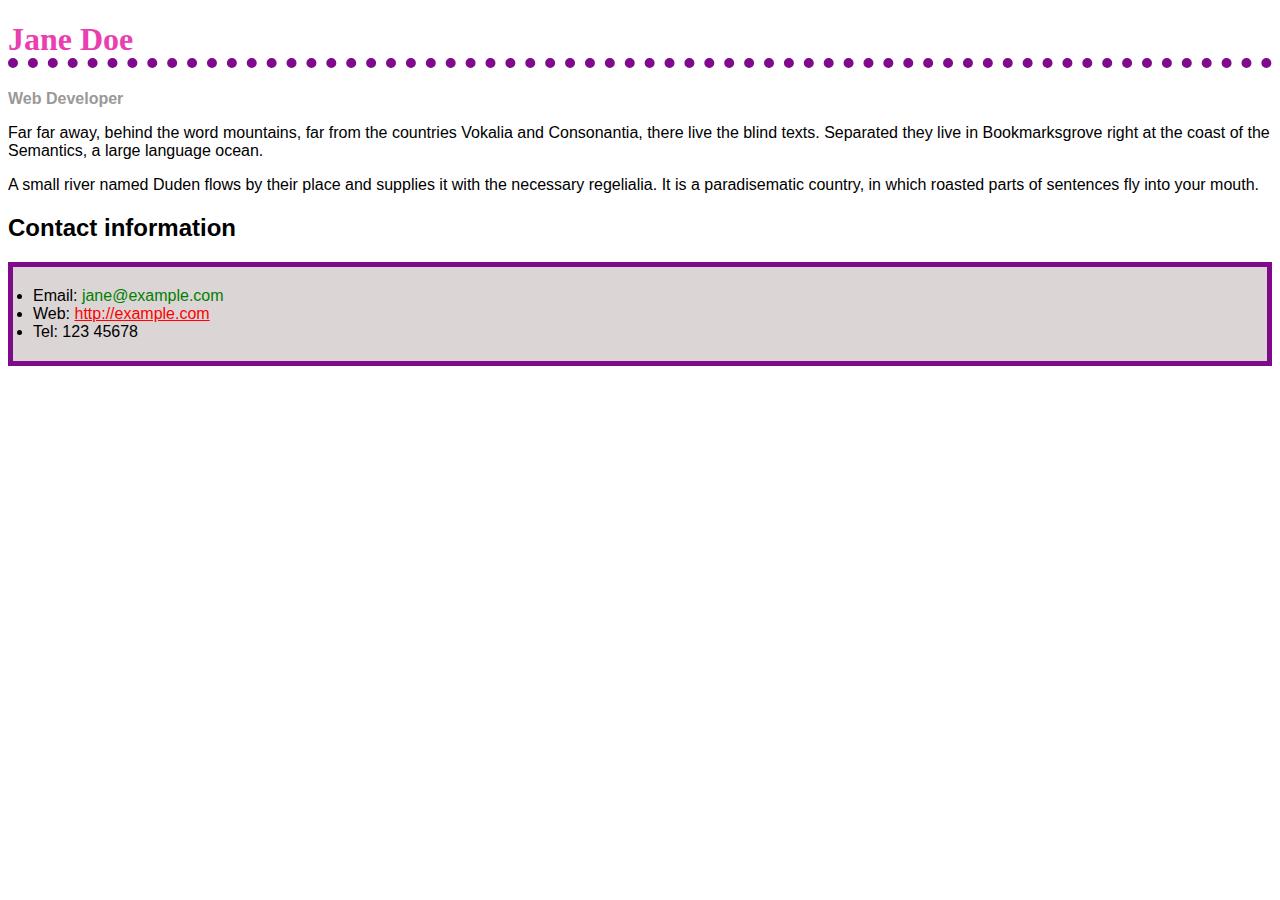
<file: Biography page/index.html>
<!DOCTYPE html>
<html lang="en">
<head>
    <meta charset="UTF-8">
    <meta name="viewport" content="width=device-width, initial-scale=1.0">
    <title>Styling a Biography Page</title>
    <style>
        body{
            font-family: Arial, Helvetica, sans-serif;
        }
        h1{
            color: #eb3fb1;
            font-size: 2em;
            font-family: Georgia, 'Times New Roman', Times, serif;
            border-bottom: 10px dotted #7f0a8c;
        }
        .job-title{
            font-weight: bold;
            color: #999999;
        }
        ul{
            background-color: #dcd5d5;
            padding: 20px;
            border: #7f0a8c solid 5px;
            }
        .email a{
            text-decoration: none;
            color: green;
        }
        .web a{
            color: red;
        }
    </style>
</head>
<body>
    <h1>Jane Doe</h1>
    
<div class="job-title">Web Developer</div>
<p>Far far away, behind the word mountains, far from the countries Vokalia and Consonantia, there live the blind texts. Separated they live in Bookmarksgrove right at the coast of the Semantics, a large language ocean.</p>

<p>A small river named Duden flows by their place and supplies it with the necessary regelialia. It is a paradisematic country, in which roasted parts of sentences fly into your mouth. </p>

<h2>Contact information</h2>
<ul>
  <li class="email">Email: <a href="mailto:jane@example.com">jane@example.com</a></li>
  <li class="web">Web: <a href="http://example.com">http://example.com</a></li>
  <li>Tel: 123 45678</li>
</ul>
</body>
</html>
</file>
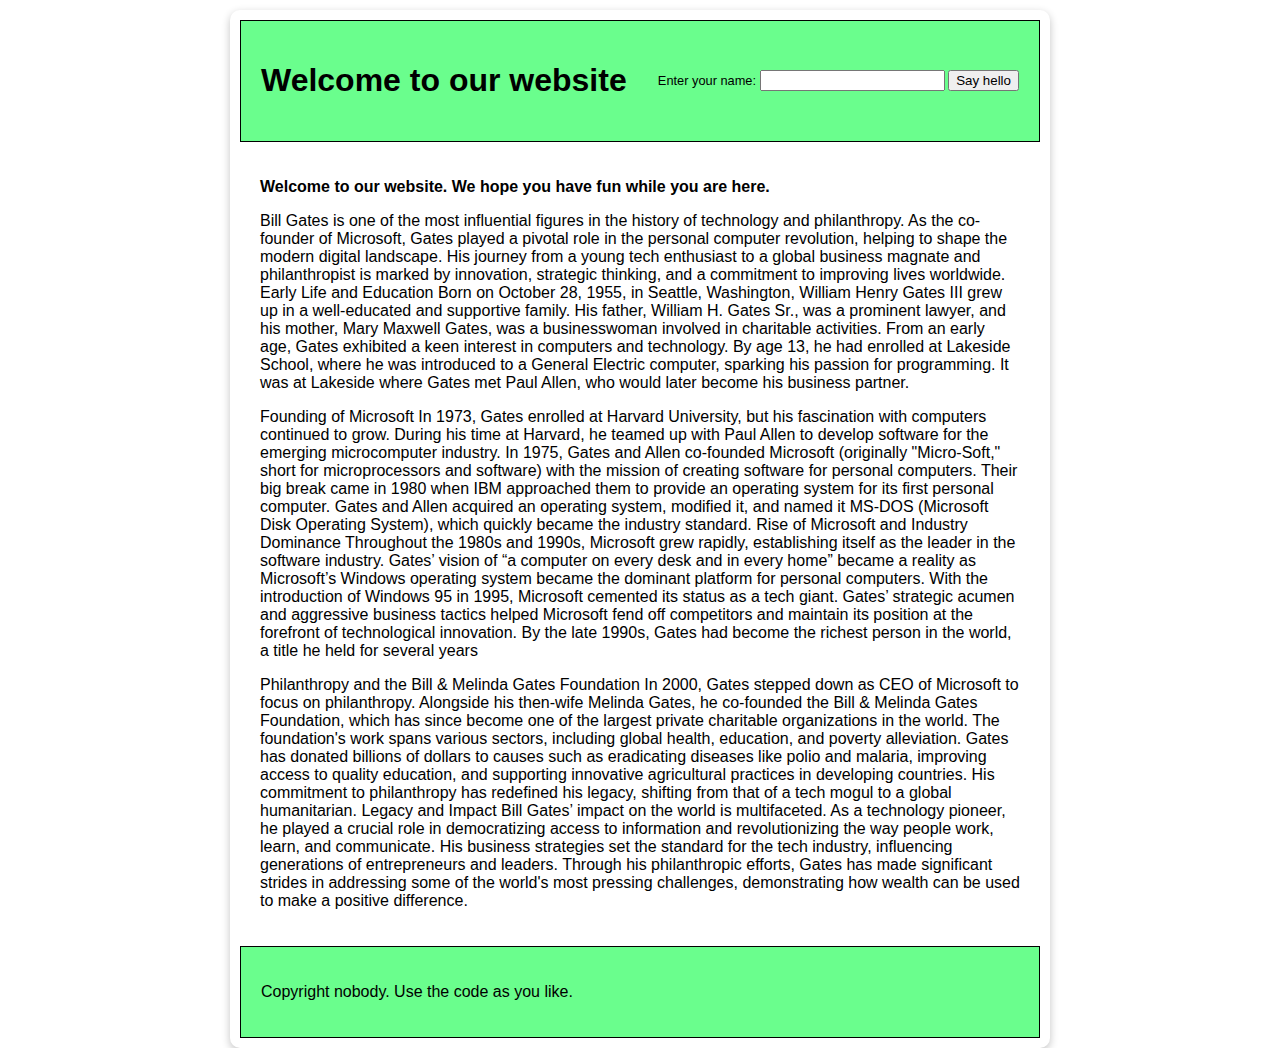
<file: Client side web api/index.html>
<!DOCTYPE html>
<html lang="en-us">
  <head>
    <meta charset="utf-8" />
    <meta name="viewport" content="width=device-width, initial-scale=1.0" />
    <title>Client Side Web Api</title>
    <link rel="stylesheet" href="style.css" />
    <script src="script.js" defer></script>
  </head>

  <body>
    <section>
      <header>
        <h1></h1>

        <form>
          <div class="remember">
            <label for="entername">Enter your name:</label>
            <input id="entername" type="text" required />
            <input id="submitname" type="submit" value="Say hello" />
          </div>
          <div class="forget">
            <label for="forgetname">Want me to forget you?</label>
            <input id="forgetname" type="reset" value="Forget" />
          </div>
        </form>
      </header>

      <main>
        <p class="personal-greeting">Welcome.</p>

        <p>
            Bill Gates is one of the most influential figures in the history of technology and philanthropy. As the co-founder of Microsoft, Gates played a pivotal role in the personal computer revolution, helping to shape the modern digital landscape. His journey from a young tech enthusiast to a global business magnate and philanthropist is marked by innovation, strategic thinking, and a commitment to improving lives worldwide.

            Early Life and Education
            
            Born on October 28, 1955, in Seattle, Washington, William Henry Gates III grew up in a well-educated and supportive family. His father, William H. Gates Sr., was a prominent lawyer, and his mother, Mary Maxwell Gates, was a businesswoman involved in charitable activities. From an early age, Gates exhibited a keen interest in computers and technology. By age 13, he had enrolled at Lakeside School, where he was introduced to a General Electric computer, sparking his passion for programming. It was at Lakeside where Gates met Paul Allen, who would later become his business partner.
        </p>
        <p>
            Founding of Microsoft

            In 1973, Gates enrolled at Harvard University, but his fascination with computers continued to grow. During his time at Harvard, he teamed up with Paul Allen to develop software for the emerging microcomputer industry. In 1975, Gates and Allen co-founded Microsoft (originally "Micro-Soft," short for microprocessors and software) with the mission of creating software for personal computers. Their big break came in 1980 when IBM approached them to provide an operating system for its first personal computer. Gates and Allen acquired an operating system, modified it, and named it MS-DOS (Microsoft Disk Operating System), which quickly became the industry standard.
            
            Rise of Microsoft and Industry Dominance
            
            Throughout the 1980s and 1990s, Microsoft grew rapidly, establishing itself as the leader in the software industry. Gates’ vision of “a computer on every desk and in every home” became a reality as Microsoft’s Windows operating system became the dominant platform for personal computers. With the introduction of Windows 95 in 1995, Microsoft cemented its status as a tech giant. Gates’ strategic acumen and aggressive business tactics helped Microsoft fend off competitors and maintain its position at the forefront of technological innovation. By the late 1990s, Gates had become the richest person in the world, a title he held for several years
        </p>
        <p>
            Philanthropy and the Bill & Melinda Gates Foundation

            In 2000, Gates stepped down as CEO of Microsoft to focus on philanthropy. Alongside his then-wife Melinda Gates, he co-founded the Bill & Melinda Gates Foundation, which has since become one of the largest private charitable organizations in the world. The foundation's work spans various sectors, including global health, education, and poverty alleviation. Gates has donated billions of dollars to causes such as eradicating diseases like polio and malaria, improving access to quality education, and supporting innovative agricultural practices in developing countries. His commitment to philanthropy has redefined his legacy, shifting from that of a tech mogul to a global humanitarian.
            
            Legacy and Impact
            
            Bill Gates’ impact on the world is multifaceted. As a technology pioneer, he played a crucial role in democratizing access to information and revolutionizing the way people work, learn, and communicate. His business strategies set the standard for the tech industry, influencing generations of entrepreneurs and leaders. Through his philanthropic efforts, Gates has made significant strides in addressing some of the world's most pressing challenges, demonstrating how wealth can be used to make a positive difference.
        </p>
      </main>

      <footer>
        <p>Copyright nobody. Use the code as you like.</p>
      </footer>
    </section>
  </body>
</html>
</file>
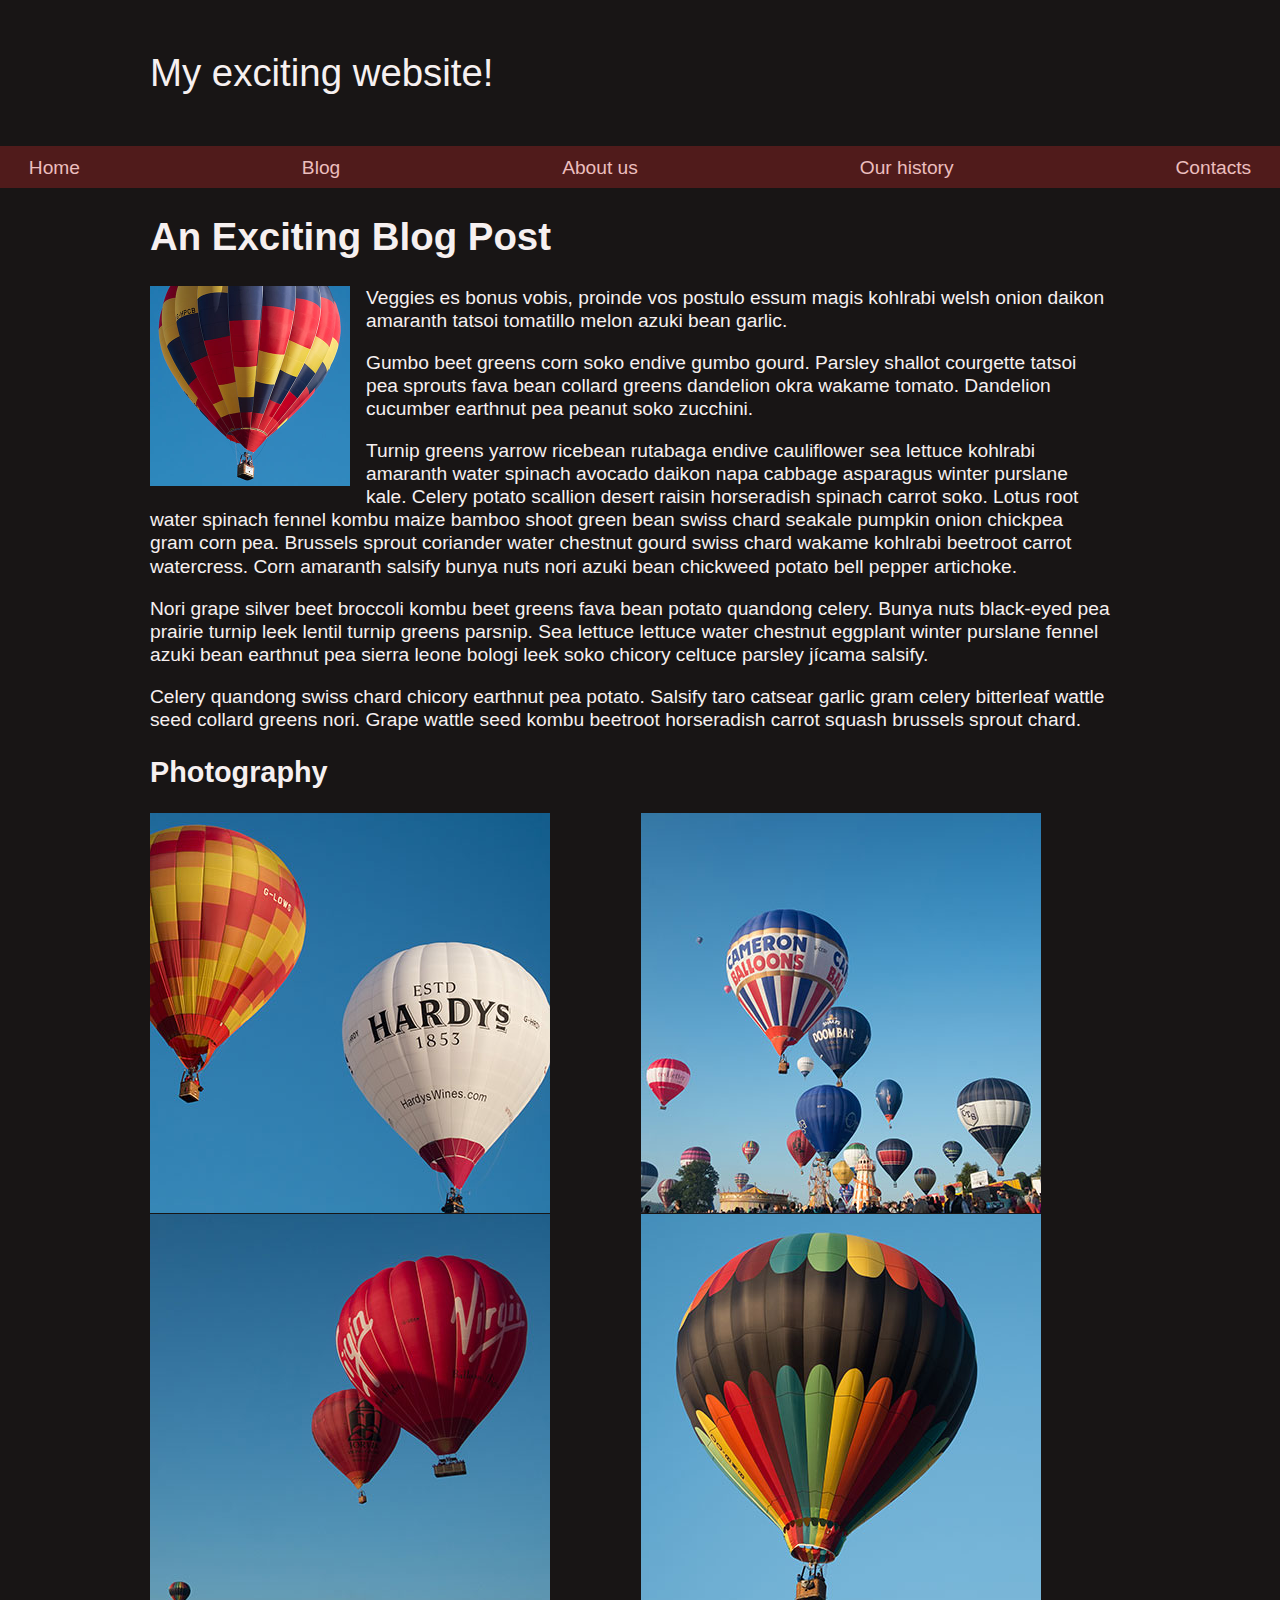
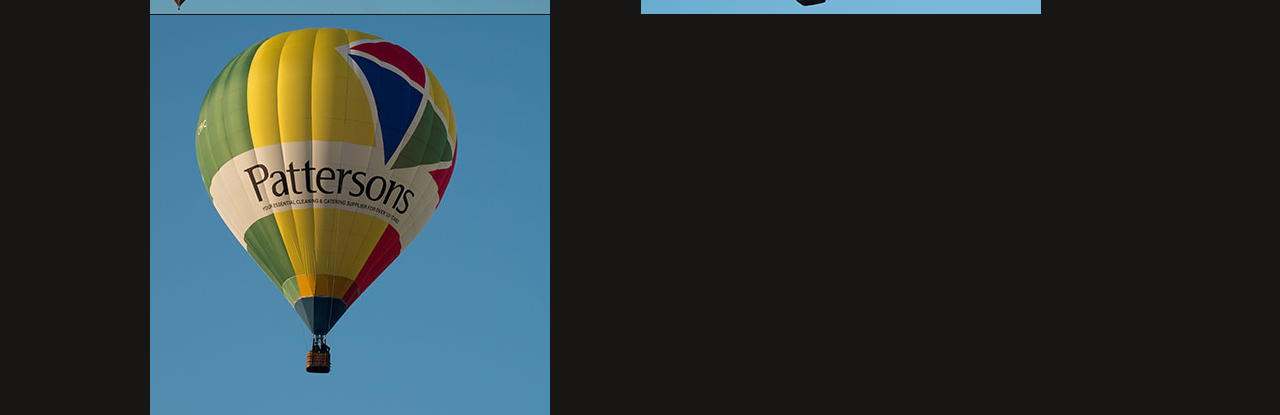
<file: Layout comprehension/index.html>
<!DOCTYPE html>
<html lang="en-US">
  <head>
    <meta charset="utf-8">
    <meta name="viewport" content="width=device-width, initial-scale=1">
    <title>Layout Task</title>
    <link href="styles.css" rel="stylesheet" type="text/css">
  </head>

<body>

  <div class="logo">
    My exciting website!
  </div>

  <nav>
    <ul>
      <li>
        <a href="">Home</a>
      </li>
      <li>
        <a href="">Blog</a>
      </li>
      <li>
        <a href="">About us</a>
      </li>
      <li>
        <a href="">Our history</a>
      </li>
      <li>
        <a href="">Contacts</a>
      </li>
    </ul>
  </nav>

  <main class="grid">
    <article>
      <h1>
        An Exciting Blog Post
      </h1>
      <img src="Images/balloon-sq6.jpg" alt="placeholder" class="feature">
      <p>Veggies es bonus vobis, proinde vos postulo essum magis kohlrabi welsh onion daikon amaranth tatsoi tomatillo melon
        azuki bean garlic.</p>

      <p>Gumbo beet greens corn soko endive gumbo gourd. Parsley shallot courgette tatsoi pea sprouts fava bean collard greens
        dandelion okra wakame tomato. Dandelion cucumber earthnut pea peanut soko zucchini.</p>

      <p>Turnip greens yarrow ricebean rutabaga endive cauliflower sea lettuce kohlrabi amaranth water spinach avocado daikon
        napa cabbage asparagus winter purslane kale. Celery potato scallion desert raisin horseradish spinach carrot soko.
        Lotus root water spinach fennel kombu maize bamboo shoot green bean swiss chard seakale pumpkin onion chickpea gram
        corn pea. Brussels sprout coriander water chestnut gourd swiss chard wakame kohlrabi beetroot carrot watercress.
        Corn amaranth salsify bunya nuts nori azuki bean chickweed potato bell pepper artichoke.</p>

      <p>Nori grape silver beet broccoli kombu beet greens fava bean potato quandong celery. Bunya nuts black-eyed pea prairie
        turnip leek lentil turnip greens parsnip. Sea lettuce lettuce water chestnut eggplant winter purslane fennel azuki
        bean earthnut pea sierra leone bologi leek soko chicory celtuce parsley jícama salsify.</p>

      <p>Celery quandong swiss chard chicory earthnut pea potato. Salsify taro catsear garlic gram celery bitterleaf wattle
        seed collard greens nori. Grape wattle seed kombu beetroot horseradish carrot squash brussels sprout chard.</p>

    </article>

    <aside>
      <h2>
        Photography
      </h2>
      <ul class="photos">
        <li>
          <img src="Images/balloon-sq1.jpg" alt="placeholder">
        </li>
        <li>
          <img src="Images/balloon-sq2.jpg" alt="placeholder">
        </li>
        <li>
          <img src="Images/balloon-sq3.jpg" alt="placeholder">
        </li>
        <li>
          <img src="Images/balloon-sq4.jpg" alt="placeholder">
        </li>
        <li>
          <img src="Images/balloon-sq5.jpg" alt="placeholder">
        </li>
      </ul>

    </aside>
  </main>

</body>

</html>
</file>
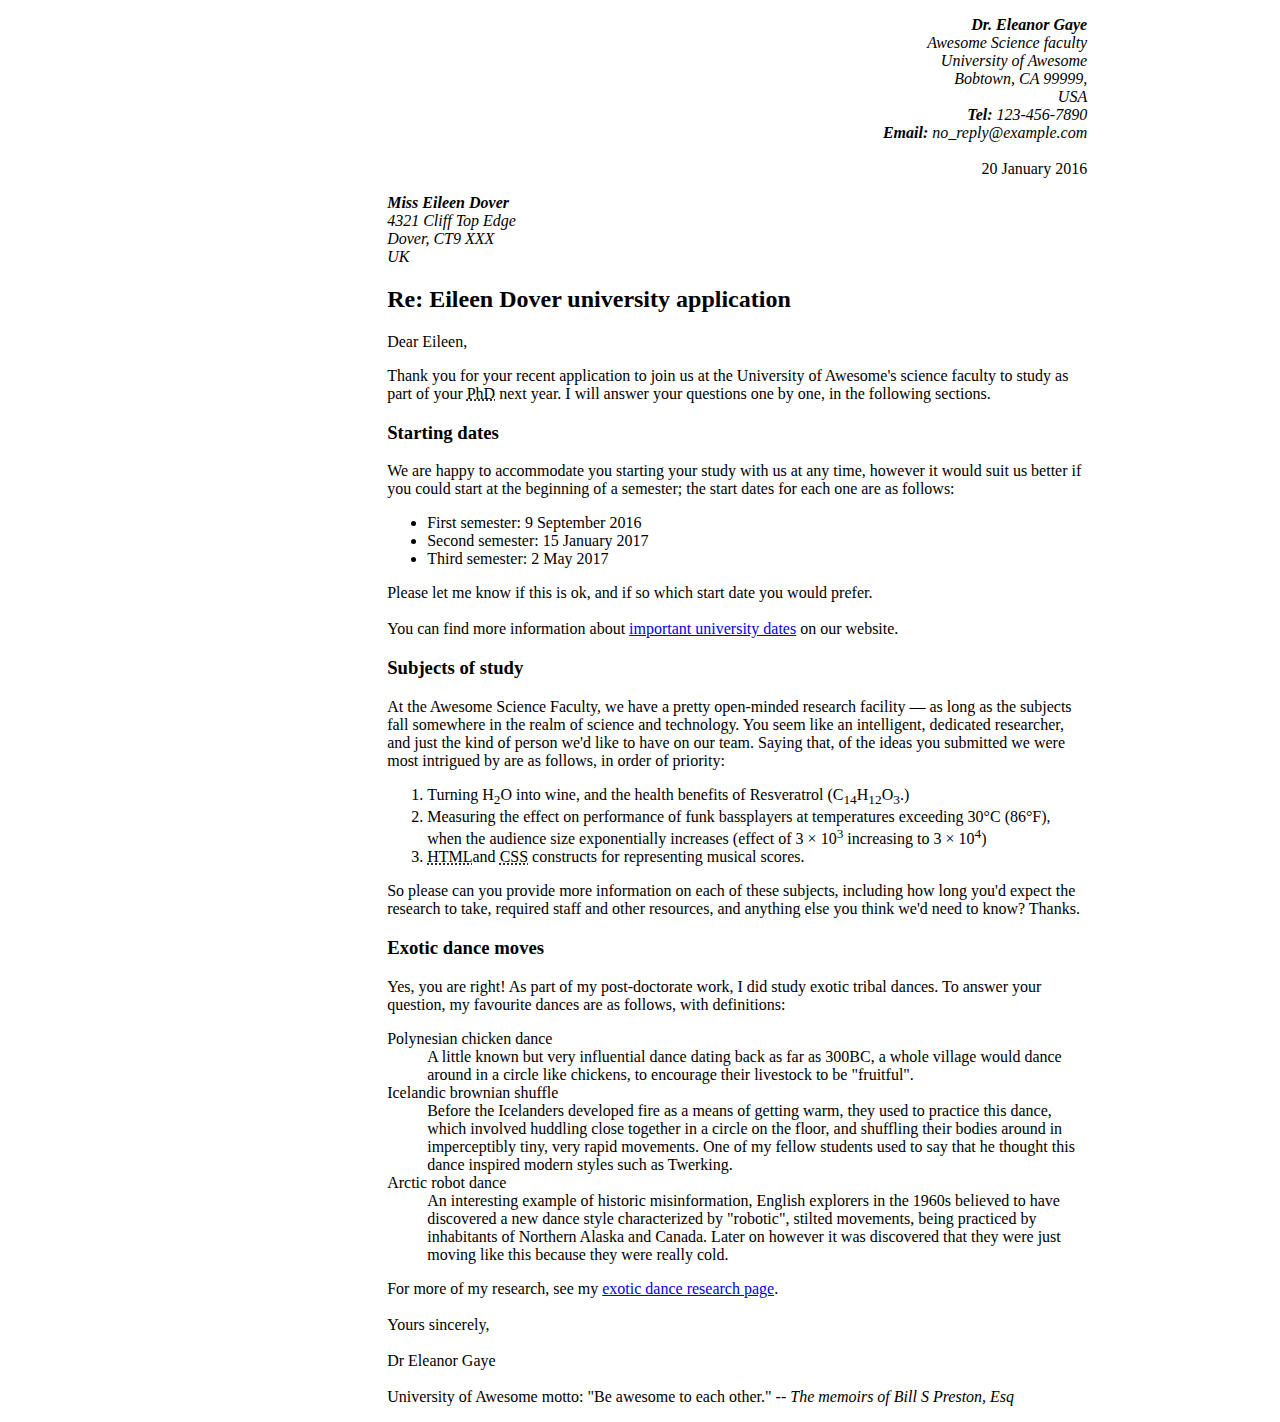
<file: Marking up a letter/index.html>
<!DOCTYPE html>
<html lang="en">
<head>
    <meta charset="UTF-8">
    <meta name="viewport" content="width=device-width, initial-scale=1.0">
    <title>Marking up a letter</title>
    <style>
        span{
            text-decoration: underline;
            text-decoration-style:dotted ;
        }
        div{
            width: 700px;
            margin-left: 30%;
        }
    </style>
</head>
<body>
    <div>
    <p style="text-align: end;"><i><strong>Dr. Eleanor Gaye</strong>  <br>
        Awesome Science faculty <br>
        University of Awesome <br>
        Bobtown, CA 99999, <br>
        USA <br>
        <strong>Tel:</strong> 123-456-7890 <br>
        <strong>Email:</strong> no_reply@example.com </i><br><br>
   

20 January 2016</p>
<p><i><b> Miss Eileen Dover</b> <br>
4321 Cliff Top Edge <br>
Dover, CT9 XXX <br>
UK</i>
</p>

<h2>Re: Eileen Dover university application</h2 >

Dear Eileen,<br>

<p>Thank you for your recent application to join us at the University of Awesome's science faculty to study as part of your <span >PhD</span> next year. I will answer your questions one by one, in the following sections.
</p>
<h3>Starting dates</h3>
<p>We are happy to accommodate you starting your study with us at any time, however it would suit us better if you could start at the beginning of a semester; the start dates for each one are as follows:
</p>
<ul>
    <li>First semester: 9 September 2016
    </li>
    <li>Second semester: 15 January 2017
    </li>
    <li>Third semester: 2 May 2017
    </li>
</ul>


<p>Please let me know if this is ok, and if so which start date you would prefer. <br> <br>

You can find more information about <a href="http://example.com"> important university dates</a> on our website.</p>

<h3>Subjects of study</h3>
<p>At the Awesome Science Faculty, we have a pretty open-minded research facility — as long as the subjects fall somewhere in the realm of science and technology. You seem like an intelligent, dedicated researcher, and just the kind of person we'd like to have on our team. Saying that, of the ideas you submitted we were most intrigued by are as follows, in order of priority:</p>
<ol>
    <li>Turning H<sub>2</sub>O into wine, and the health benefits of Resveratrol (C<sub>14</sub>H<sub>12</sub>O<sub>3</sub>.)
    </li>
    <li>Measuring the effect on performance of funk bassplayers at temperatures exceeding 30°C (86°F), when the audience size exponentially increases (effect of 3 × 10<sup>3</sup> increasing to 3 × 10<sup>4</sup>)
    </li>
    <li>
       <span>HTML</span>and <span>CSS</span> constructs for representing musical scores.
    </li>
</ol>
<p>
So please can you provide more information on each of these subjects, including how long you'd expect the research to take, required staff and other resources, and anything else you think we'd need to know? Thanks.
</p>

<h3>Exotic dance moves</h3>
       Yes, you are right! As part of my post-doctorate work, I did study exotic tribal dances. To answer your question, my favourite dances are as follows, with definitions:<br>
       <dl>
        <dt>Polynesian chicken dance</dt>
        <dd>A little known but very influential dance dating back as far as 300BC, a whole village would dance around in a circle like chickens, to encourage their livestock to be "fruitful".</dd>
        <dt>Icelandic brownian shuffle</dt>
        <dd>Before the Icelanders developed fire as a means of getting warm, they used to practice this dance, which involved huddling close together in a circle on the floor, and shuffling their bodies around in imperceptibly tiny, very rapid movements. One of my fellow students used to say that he thought this dance inspired modern styles such as Twerking.</dd>
        <dt>Arctic robot dance</dt>
        <dd>An interesting example of historic misinformation, English explorers in the 1960s believed to have discovered a new dance style characterized by "robotic", stilted movements, being practiced by inhabitants of Northern Alaska and Canada. Later on however it was discovered that they were just moving like this because they were really cold.</dd></dl>
       For more of my research, see my <a href="http://example.com">exotic dance research page</a>.
       <br><br>Yours sincerely,<br><br>Dr Eleanor Gaye<br><br>University of Awesome motto: "Be awesome to each other." -- <i>The memoirs of Bill S Preston, Esq</i>
    </p>
</div>
</body>
</html>
</file>
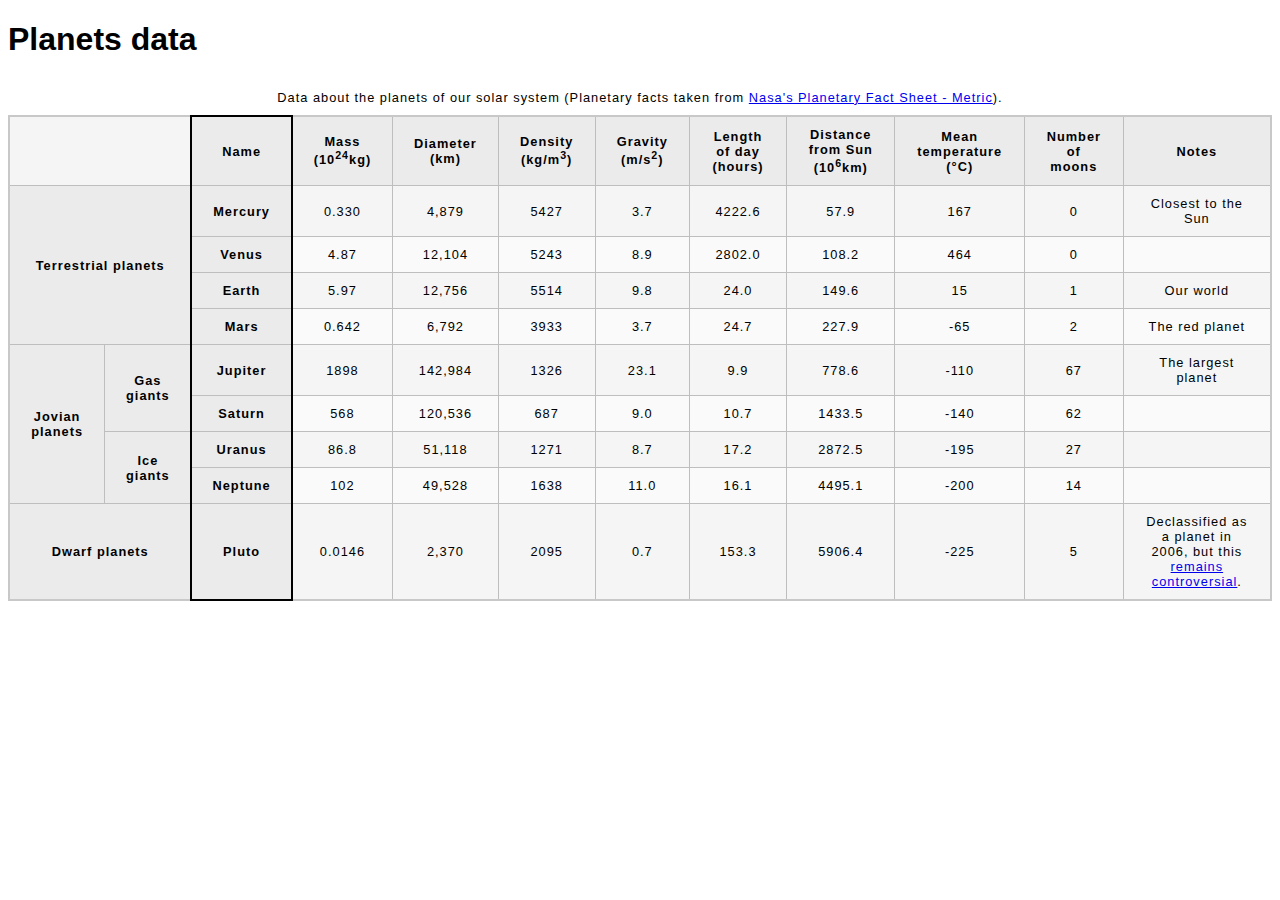
<file: Planet Data/index.html>
<!DOCTYPE html>
<html lang="en-US">
  <head>
    <meta charset="utf-8">
    <meta name="viewport" content="width=device-width">
    <title>Planets data</title>
    <link href="stylingelement.css" rel="stylesheet" type="text/css">
  </head>
  <body>
    <h1>Planets data</h1>

    <table>
      <caption>Data about the planets of our solar system (Planetary facts taken from <a href="https://nssdc.gsfc.nasa.gov/planetary/factsheet/">Nasa's Planetary Fact Sheet - Metric</a>).</caption>
      <colgroup>
        <col span="2">
        <col style="border: 2px solid black">
        <col span="9">
      </colgroup>
      <thead>
        <tr>
          <td colspan="2"></td>
          <th scope="col">Name</th>
          <th scope="col">Mass (10<sup>24</sup>kg)</th>
          <th scope="col">Diameter (km)</th>
          <th scope="col">Density (kg/m<sup>3</sup>)</th>
          <th scope="col">Gravity (m/s<sup>2</sup>)</th>
          <th scope="col">Length of day (hours)</th>
          <th scope="col">Distance from Sun (10<sup>6</sup>km)</th>
          <th scope="col">Mean temperature (°C)</th>
          <th scope="col">Number of moons</th>
          <th scope="col">Notes</th>
        </tr>
      </thead>
      <tbody>
        <tr>
          <th rowspan="4" colspan="2" scope="rowgroup">Terrestrial planets</th>
          <th scope="row">Mercury</th>
          <td>0.330</td>
          <td>4,879</td>
          <td>5427</td>
          <td>3.7</td>
          <td>4222.6</td>
          <td>57.9</td>
          <td>167</td>
          <td>0</td>
          <td>Closest to the Sun</td>
        </tr>
        <tr>
          <th scope="row">Venus</th>
          <td>4.87</td>
          <td>12,104</td>
          <td>5243</td>
          <td>8.9</td>
          <td>2802.0</td>
          <td>108.2</td>
          <td>464</td>
          <td>0</td>
          <td></td>
        </tr>
        <tr>
          <th scope="row">Earth</th>
          <td>5.97</td>
          <td>12,756</td>
          <td>5514</td>
          <td>9.8</td>
          <td>24.0</td>
          <td>149.6</td>
          <td>15</td>
          <td>1</td>
          <td>Our world</td>
        </tr>
        <tr>
          <th scope="row">Mars</th>
          <td>0.642</td>
          <td>6,792</td>
          <td>3933</td>
          <td>3.7</td>
          <td>24.7</td>
          <td>227.9</td>
          <td>-65</td>
          <td>2</td>
          <td>The red planet</td>
        </tr>
        <tr>
          <th rowspan="4" scope="rowgroup">Jovian planets</th>
          <th rowspan="2" scope="rowgroup">Gas giants</th>
          <th scope="row">Jupiter</th>
          <td>1898</td>
          <td>142,984</td>
          <td>1326</td>
          <td>23.1</td>
          <td>9.9</td>
          <td>778.6</td>
          <td>-110</td>
          <td>67</td>
          <td>The largest planet</td>
        </tr>
        <tr>
          <th scope="row">Saturn</th>
          <td>568</td>
          <td>120,536</td>
          <td>687</td>
          <td>9.0</td>
          <td>10.7</td>
          <td>1433.5</td>
          <td>-140</td>
          <td>62</td>
          <td></td>
        </tr>
        <tr>
          <th rowspan="2" scope="rowgroup">Ice giants</th>
          <th scope="row">Uranus</th>
          <td>86.8</td>
          <td>51,118</td>
          <td>1271</td>
          <td>8.7</td>
          <td>17.2</td>
          <td>2872.5</td>
          <td>-195</td>
          <td>27</td>
          <td></td>
        </tr>
        <tr>
          <th scope="row">Neptune</th>
          <td>102</td>
          <td>49,528</td>
          <td>1638</td>
          <td>11.0</td>
          <td>16.1</td>
          <td>4495.1</td>
          <td>-200</td>
          <td>14</td>
          <td></td>
        </tr>
        <tr>
          <th colspan="2" scope="row">Dwarf planets</th>
          <th scope="row">Pluto</th>
          <td>0.0146</td>
          <td>2,370</td>
          <td>2095</td>
          <td>0.7</td>
          <td>153.3</td>
          <td>5906.4</td>
          <td>-225</td>
          <td>5</td>
          <td>Declassified as a planet in 2006, but this <a href="https://www.usatoday.com/story/tech/2014/10/02/pluto-planet-solar-system/16578959/">remains controversial</a>.</td>
        </tr>
      </tbody>
    </table>


  </body>
</html>
</file>
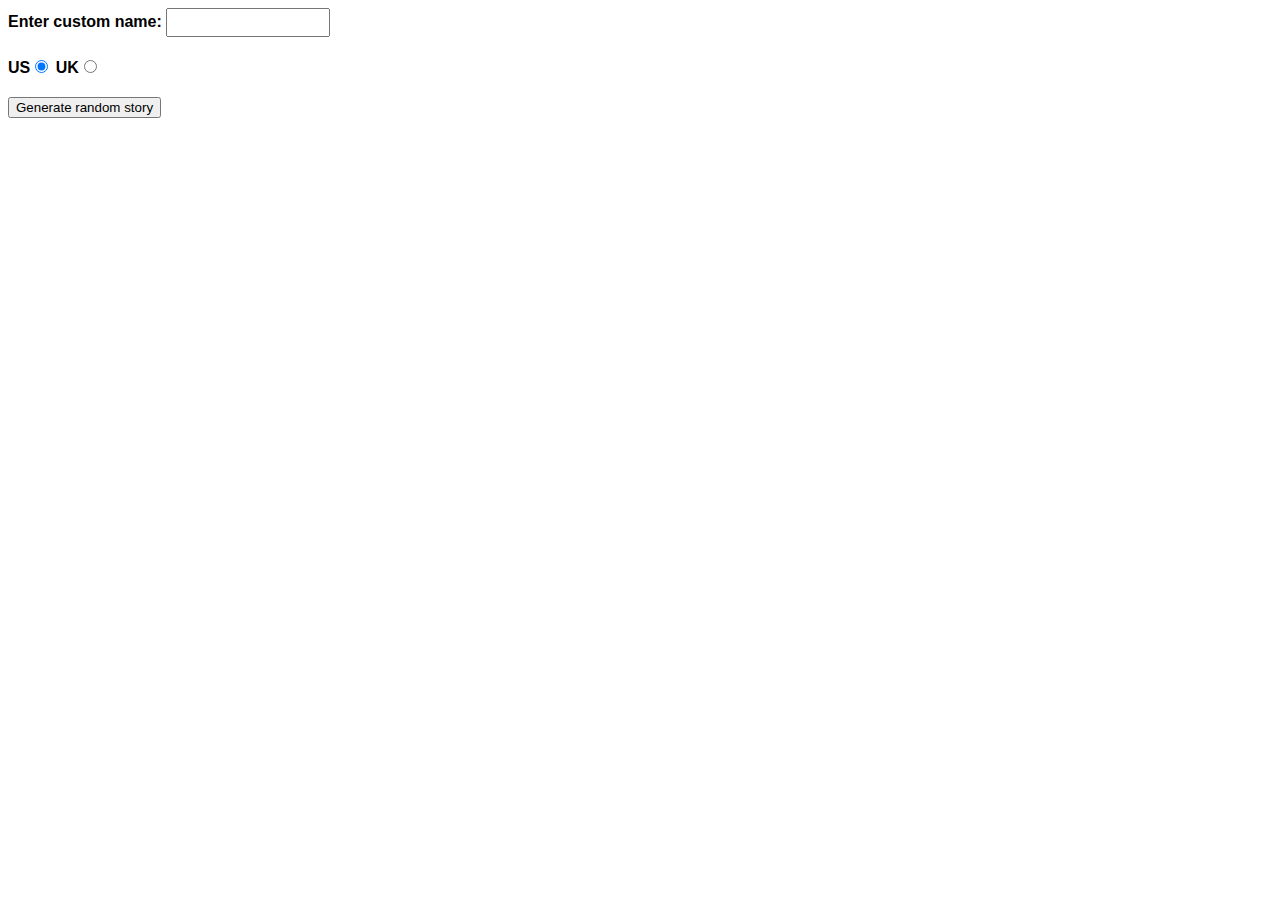
<file: Silly story/index.html>
<!DOCTYPE html>
<html lang="en-US">
  <head>
    <meta charset="utf-8" />
    <meta name="viewport" content="width=device-width" />

    <title>Silly story generator</title>

    <style>
      body {
        font-family: helvetica, sans-serif;
        width: 350px;
      }

      label {
        font-weight: bold;
      }

      div {
        padding-bottom: 20px;
      }

      input[type="text"] {
        padding: 5px;
        width: 150px;
      }

      p {
        background: #ffc125;
        color: #5e2612;
        padding: 10px;
        visibility: hidden;
      }
    </style>
  </head>

  <body>
    <div>
      <label for="customname">Enter custom name:</label>
      <input id="customname" type="text" placeholder="" />
    </div>
    <div>
      <label for="us">US</label
      ><input id="us" type="radio" name="ukus" value="us" checked />
      <label for="uk">UK</label
      ><input id="uk" type="radio" name="ukus" value="uk" />
    </div>
    <div>
      <button class="randomize">Generate random story</button>
    </div>
    <p class="story"></p>
    <script src="story.js"></script>
  </body>
</html>
</file>
<file: Client side web api/style.css>
html {
    font-family: sans-serif;
  }
  
  body {
    margin: 0 auto;
    width: 100vw;
    display: flex;
    justify-content: center;
    align-items: center;
    padding-top: 10px;
  }
  section {
    width: 100%;
    max-width: 800px;
    padding: 10px;
    border-radius: 10px;
    box-shadow: rgba(0, 0, 0, 0.24) 0px 3px 8px;
  }
  
  main {
    padding: 20px;
  }
  
  header,
  footer {
    background: rgb(106, 254, 141);
    padding: 20px;
    border: 1px solid black;
  }
  
  header {
    display: flex;
    align-items: center;
    justify-content: space-between;
  }
  
  form {
    font-size: 0.8rem;
  }
  
  .personal-greeting {
    font-weight: bold;
  }
</file>
<file: Layout comprehension/styles.css>
body {
    background-color: #181515;
    color: #f6f0f0;
    margin: 0;
    font:
      1.2em / 1.2 Arial,
      Helvetica,
      sans-serif;
  }
  
  img {
    max-width: 100%;
    display: block;
  }
  
  .logo {
    font-size: 200%;
    padding: 50px 20px;
    margin: 0 auto;
    max-width: 980px;
  }
  
  .grid {
    margin: 0 auto;
    padding: 0 20px;
    max-width: 980px;
  }
  
  nav {
    background-color: #501b1b;
    padding: 0.5em;
    position: sticky;
    top: 0;
    z-index: 1000;
  }
  
  nav ul {
    display: flex;
    justify-content: space-between;
    margin: 0;
    padding: 0;
    list-style: none;
  }
  
  nav a {
    color: #ecbebe;
    text-decoration: none;
    padding: 0.5em 1em;
  }
  
  .photos {
    display: grid;
    grid-template-columns: repeat(2, 1fr);
    gap: 1px;
    margin: 0;
    padding: 0;
  }
  
  .photos li {
    list-style: none;
  }
  
  .photos img {
    max-width: 100%;
  }
  
  .feature {
    width: 200px;
    float: left;
    margin: 0 1rem 1rem 0;
  }
  
  article {
    flex: 1;
    margin-right: 20px;
  }
  
  aside {
    flex: 1;
  }
  
  @media (max-width: 768px) {
    .grid {
      flex-direction: column;
    }
  }
</file>
<file: Planet Data/stylingelement.css>
html {
    font-family: sans-serif;
  }
  
  table {
    border-collapse: collapse;
    border: 2px solid rgb(200,200,200);
    letter-spacing: 1px;
    font-size: 0.8rem;
  }
  
  td, th {
    border: 1px solid rgb(190,190,190);
    padding: 10px 20px;
  }
  
  th {
    background-color: rgb(235,235,235);
  }
  
  td {
    text-align: center;
  }
  
  tr:nth-child(even) td {
    background-color: rgb(250,250,250);
  }
  
  tr:nth-child(odd) td {
    background-color: rgb(245,245,245);
  }
  
  caption {
    padding: 10px;
  }
</file>
